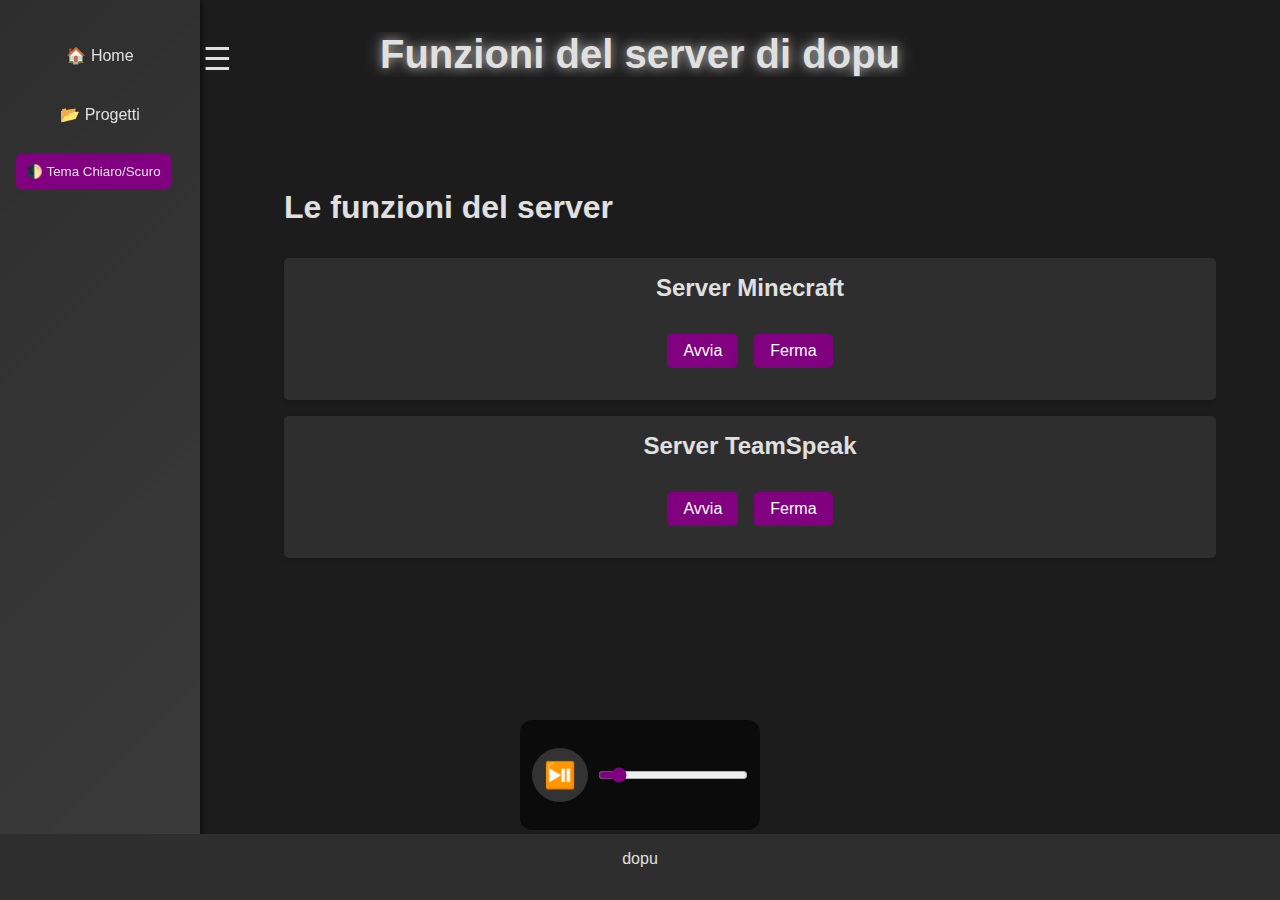
<file: Server/Funzioni/funzioni.html>
<!DOCTYPE html>
<html lang="it">
<head>
    <meta charset="UTF-8">
    <meta http-equiv="X-UA-Compatible" content="IE=edge">
    <title>Funzioni del server di dopu</title>
    <meta name="description" content="Pagina delle funzioni del server di dopu">
    <meta name="keywords" content="dopu, funzioni, server, Minecraft, TeamSpeak">
    <meta name="author" content="dopu">
    <meta name="viewport" content="width=device-width, initial-scale=1.0">
    <link rel="stylesheet" href="../style.css">
    <link rel="icon" href="../favicon.ico">
    <link rel="apple-touch-icon" href="../icona.png">
    <link rel="manifest" href="../manifest.json">
</head>
<body>
    <header>
        <h1 class="animated-welcome glow">Funzioni del server di dopu</h1>
    </header>

    <aside class="sidebar open" role="navigation" aria-label="Sidebar menu">
        <button id="toggleNav" aria-label="Mostra/Nascondi menu">☰</button>
        <nav>
            <ul>
                <li><a href="../index.html" aria-label="Pagina Home">🏠 Home</a></li>
                <li><a href="../Progetti/progetti.html" aria-label="Pagina Progetti">📂 Progetti</a></li>
                <li><button id="toggleTheme" aria-label="Cambia tema">🌓 Tema Chiaro/Scuro</button></li>
            </ul>
        </nav>
    </aside>
    
    <main>
        <section class="functions-section" aria-labelledby="functions-heading">
            <h2 id="functions-heading">Le funzioni del server</h2>
            <div class="function">
                <h3>Server Minecraft</h3>
                <div class="function-buttons">
                    <button class="function-button" aria-label="Avvia Server Minecraft">Avvia</button>
                    <button class="function-button" aria-label="Ferma Server Minecraft">Ferma</button>
                </div>
            </div>
            <div class="function">
                <h3>Server TeamSpeak</h3>
                <div class="function-buttons">
                    <button class="function-button" aria-label="Avvia Server TeamSpeak">Avvia</button>
                    <button class="function-button" aria-label="Ferma Server TeamSpeak">Ferma</button>
                </div>
            </div>
            <!-- Aggiungi altre funzioni qui -->
        </section>
    </main>

    <div id="audioContainer"></div>
    
    <div class="audio-controls" role="region" aria-label="Controlli audio">
        <button id="playPauseButton" class="play-icon" aria-label="Play/Pausa">⏯️</button>
        <input type="range" id="volumeControl" min="0" max="1" step="0.01" value="0.1" title="Volume" aria-label="Controllo del volume">
    </div>
   
    <footer>
        <p>dopu</p>
    </footer>
    
    <script src="../script.js" defer></script>
</body>
</html>
</file>
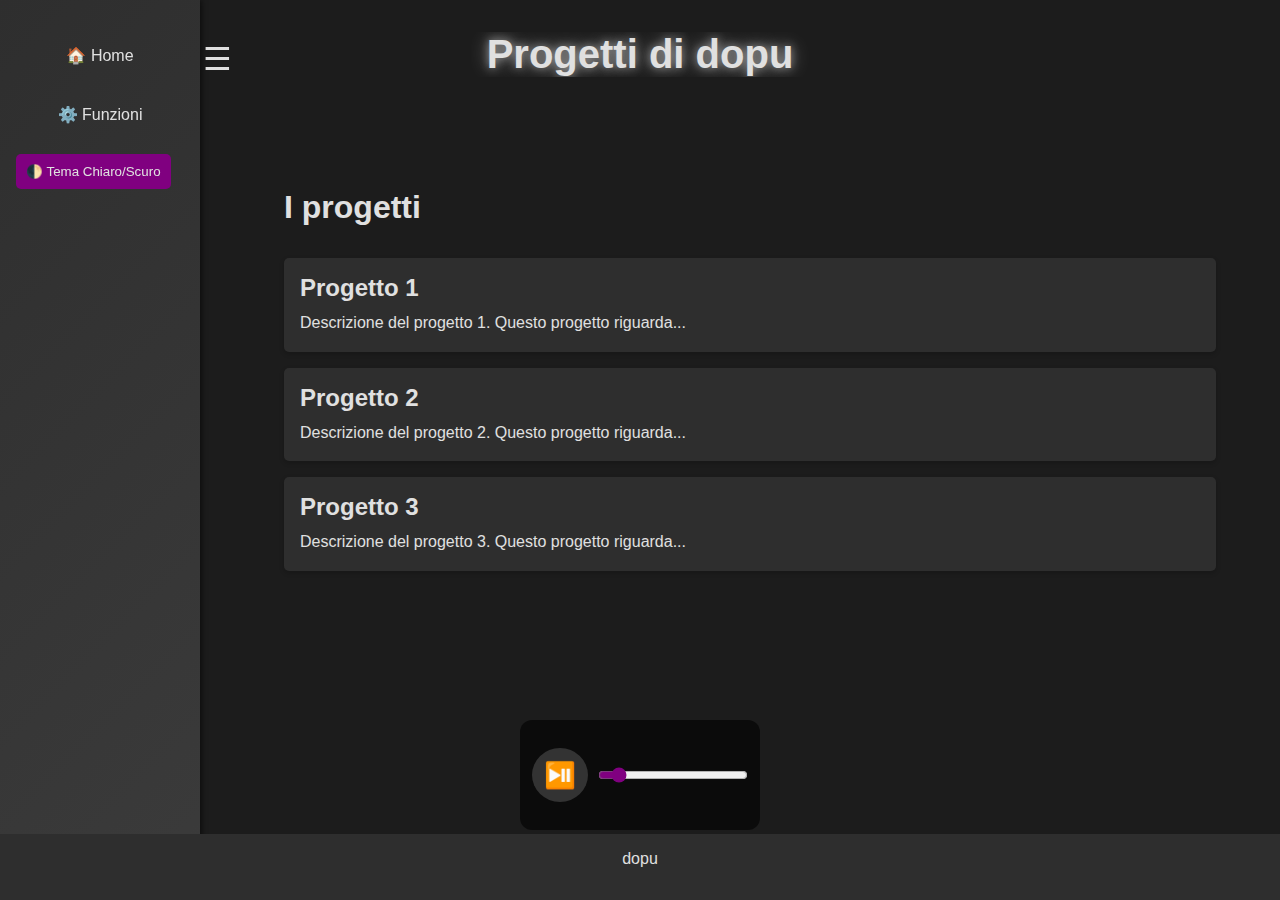
<file: Server/Progetti/progetti.html>
<!DOCTYPE html>
<html lang="it">
<head>
    <meta charset="UTF-8">
    <meta http-equiv="X-UA-Compatible" content="IE=edge">
    <title>Progetti di dopu</title>
    <meta name="description" content="Pagina dei progetti di dopu">
    <meta name="keywords" content="dopu, progetti, portfolio">
    <meta name="author" content="dopu">
    <meta name="viewport" content="width=device-width, initial-scale=1.0">
    <link rel="stylesheet" href="../style.css">
    <link rel="icon" href="../favicon.ico">
    <link rel="apple-touch-icon" href="../icona.png">
    <link rel="manifest" href="../manifest.json">
</head>
<body>
    <header>
        <h1 class="animated-welcome glow">Progetti di dopu</h1>
    </header>

    <aside class="sidebar open" role="navigation" aria-label="Sidebar menu">
        <button id="toggleNav" aria-label="Mostra/Nascondi menu">☰</button>
        <nav>
            <ul>
                <li><a href="../index.html" aria-label="Pagina Home">🏠 Home</a></li>
                <li><a href="../Funzioni/funzioni.html" aria-label="Pagina Funzioni">⚙️ Funzioni</a></li>
                <li><button id="toggleTheme" aria-label="Cambia tema">🌓 Tema Chiaro/Scuro</button></li>
            </ul>
        </nav>
    </aside>
    
    <main>
        <section class="projects-section" aria-labelledby="projects-heading">
            <h2 id="projects-heading">I progetti</h2>
            <div class="project">
                <h3>Progetto 1</h3>
                <p>Descrizione del progetto 1. Questo progetto riguarda...</p>
            </div>
            <div class="project">
                <h3>Progetto 2</h3>
                <p>Descrizione del progetto 2. Questo progetto riguarda...</p>
            </div>
            <div class="project">
                <h3>Progetto 3</h3>
                <p>Descrizione del progetto 3. Questo progetto riguarda...</p>
            </div>
            <!-- Aggiungi altri progetti qui -->
        </section>
    </main>

    <!-- Include l'iframe per l'audio -->
    <div id="audioContainer"></div>
    
    <div class="audio-controls" role="region" aria-label="Controlli audio">
        <button id="playPauseButton" class="play-icon" aria-label="Play/Pausa">⏯️</button>
        <input type="range" id="volumeControl" min="0" max="1" step="0.01" value="0.1" title="Volume" aria-label="Controllo del volume">
    </div>
    
    <footer>
        <p>dopu</p>
    </footer>
    
    <script src="../script.js" defer></script>
</body>
</html>
</file>
<file: Server/style.css>
*,
*::before,
*::after {
    margin: 0;
    padding: 0;
    box-sizing: border-box;
    font-family: Arial, sans-serif;
}

:root {
    --dark-bg: #1c1c1c;
    --dark-text: #e0e0e0;
    --dark-hover: #575757;
    --dark-sidebar-bg: linear-gradient(135deg, #2e2e2e, #3b3b3b);
    --light-bg: #ffffff;
    --light-text: #333333;
    --light-hover: #cccccc;
    --transition-speed: 0.3s;
    --highlight-color: #800080;
    --party-bg: linear-gradient(135deg, #ff00ff, #00ffff, #ffff00);
}

body, button, .sidebar nav ul li a {
    transition: background-color var(--transition-speed), color var(--transition-speed), box-shadow 0.3s;
}

body {
    background-color: var(--dark-bg);
    color: var(--dark-text);
    display: flex;
    min-height: 100vh;
    flex-direction: column;
}

header {
    text-align: center;
    padding: 2rem;
    position: relative;
}

.animated-welcome {
    font-size: 2.5rem;
    animation: typing 4s steps(40, end), blink-caret 0.75s step-end infinite;
    white-space: nowrap;
    overflow: hidden;
}

@keyframes typing {
    from { width: 0; }
    to { width: 100%; }
}

@keyframes blink-caret {
    from, to { border-color: transparent; }
    50% { border-color: var(--dark-text); }
}

.glow {
    color: var(--dark-text);
    text-shadow: 0 0 10px rgba(255, 255, 255, 0.5), 0 0 20px rgba(255, 255, 255, 0.4);
    animation: pulseGlow 3s ease-in-out infinite;
}

@keyframes pulseGlow {
    0%, 100% { text-shadow: 0 0 10px rgba(255, 255, 255, 0.5); }
    50% { text-shadow: 0 0 20px rgba(255, 255, 255, 0.8); }
}

.light-theme .glow {
    color: var(--light-text);
    text-shadow: 0 0 10px rgba(0, 0, 0, 0.5), 0 0 20px rgba(0, 0, 0, 0.4);
}

.sidebar {
    position: fixed;
    top: 0;
    left: -220px;
    width: 200px;
    height: 100%;
    background: var(--dark-sidebar-bg);
    padding: 1rem;
    box-shadow: 2px 0 5px rgba(0, 0, 0, 0.5);
    transition: left 0.3s ease;
}

.sidebar.open {
    left: 0;
}

.sidebar.closed {
    left: -180px; /* Mantieni visibile una piccola parte */
}

#toggleNav {
    background: none;
    border: none;
    color: var(--dark-text);
    font-size: 2rem;
    cursor: pointer;
    margin-bottom: 1rem;
    display: block;
    text-align: left;
    position: absolute;
    top: 1rem;
    right: -40px; /* Posiziona il pulsante fuori dalla barra laterale */
    background-color: var(--dark-sidebar-bg);
    padding: 0.5rem;
    border-radius: 0 5px 5px 0;
}

.sidebar nav ul {
    list-style: none;
    padding: 0;
}

.sidebar nav ul li {
    margin: 20px 0;
}

.sidebar nav ul li a, .sidebar nav ul li button {
    color: var(--dark-text);
    text-decoration: none;
    padding: 10px;
    display: block;
    border-radius: 5px;
    text-align: center;
    position: relative;
    overflow: hidden;
    transition: background-color var(--transition-speed), transform var(--transition-speed);
}

.sidebar nav ul li a:hover, .sidebar nav ul li button:hover {
    background: var(--dark-hover);
    transform: scale(1.05);
}

main {
    margin-left: 220px;
    padding: 2rem;
    padding-bottom: 100px;
}

footer {
    text-align: center;
    padding: 1rem;
    background-color: #2e2e2e;
    position: fixed;
    bottom: 0;
    width: 100%;
    color: var(--dark-text);
}

button {
    margin: 1rem 0;
    padding: 0.5rem 1rem;
    background-color: var(--dark-hover);
    border: none;
    color: var(--dark-text);
    border-radius: 5px;
    cursor: pointer;
}

button#playPauseButton.playing {
    background-color: var(--highlight-color);
    color: white;
}

button:hover {
    background-color: #777777;
}

.light-theme {
    background-color: var(--light-bg);
    color: var(--light-text);
}

.light-theme .sidebar {
    background: linear-gradient(135deg, #dddddd, var(--light-hover));
}

.light-theme .sidebar nav ul li a,
.light-theme .sidebar nav ul li button {
    color: var(--light-text);
}

.light-theme footer {
    background-color: #dddddd;
    color: var(--light-text);
}

.light-theme #toggleNav {
    color: var(--light-text);
}

.audio-controls {
    display: flex;
    align-items: center;
    gap: 10px;
    position: fixed;
    bottom: 70px;
    left: 50%;
    transform: translateX(-50%);
    background: rgba(0, 0, 0, 0.6);
    padding: 12px;
    border-radius: 12px;
}

#playPauseButton {
    background: #333;
    color: var(--dark-text);
    border: none;
    border-radius: 50%;
    padding: 12px;
    font-size: 1.6em;
    transition: transform 0.1s, background-color var(--transition-speed);
    animation: pulse 2s infinite;
}

@keyframes pulse {
    0% { transform: scale(1); }
    50% { transform: scale(1.1); }
    100% { transform: scale(1); }
}

#playPauseButton:hover {
    transform: scale(1.1);
    background-color: var(--highlight-color);
}

#volumeControl {
    width: 150px;
    accent-color: var(--highlight-color);
}

.rotate {
    animation: spin 1s linear infinite;
}

@keyframes spin {
    from { transform: rotate(0deg); }
    to { transform: rotate(360deg); }
}

.theme-transition {
    transition: background-color 0.5s ease, color 0.5s ease;
}

a {
    color: var(--dark-text);
    text-decoration: none;
}

a:hover {
    color: var(--highlight-color);
}

.content {
    margin-top: 2rem;
    line-height: 1.6;
}

footer {
    color: var(--dark-text);
}

h1 {
    font-size: 2.5rem;
    margin-bottom: 1rem;
}

p {
    margin-bottom: 1rem;
}

a {
    color: var(--highlight-color);
}

button {
    background-color: var(--highlight-color);
    color: white;
    border: none;
    padding: 0.5rem 1rem;
    border-radius: 5px;
    cursor: pointer;
}

button:hover {
    background-color: var(--dark-hover);
}

img {
    max-width: 100%;
    height: auto;
    margin-bottom: 1rem;
}

video {
    max-width: 100%;
    height: auto;
    margin-bottom: 1rem;
}

form {
    margin-bottom: 1rem;
}

input[type="text"],
input[type="email"],
input[type="password"],
textarea {
    width: 100%;
    padding: 0.5rem;
    margin-bottom: 1rem;
    border: 1px solid #ccc;
    border-radius: 5px;
}

input[type="submit"] {
    background-color: var(--highlight-color);
    color: white;
    border: none;
    padding: 0.5rem 1rem;
    border-radius: 5px;
    cursor: pointer;
}

input[type="submit"]:hover {
    background-color: var(--dark-hover);
}

table {
    width: 100%;
    border-collapse: collapse;
    margin-bottom: 1rem;
}

th, td {
    border: 1px solid #ccc;
    padding: 0.5rem;
}

th {
    background-color: var(--highlight-color);
    color: white;
}

.error {
    background-color: #ff3333;
    color: white;
    padding: 0.5rem;
    margin-bottom: 1rem;
    border-radius: 5px;
}

.success {
    background-color: #800080;
    color: white;
    padding: 0.5rem;
    margin-bottom: 1rem;
    border-radius: 5px;
}

.warning {
    background-color: #ffcc00;
    color: white;
    padding: 0.5rem;
    margin-bottom: 1rem;
    border-radius: 5px;
}

.info {
    background-color: #0099ff;
    color: white;
    padding: 0.5rem;
    margin-bottom: 1rem;
    border-radius: 5px;
}

.debug {
    background-color: #666666;
    color: white;
    padding: 0.5rem;
    margin-bottom: 1rem;
    border-radius: 5px;
}

.log {
    background-color: #333333;
    color: white;
    padding: 0.5rem;
    margin-bottom: 1rem;
    border-radius: 5px;
}

/* Stili per la festa */
.party-mode {
    animation: partyBackground 5s infinite;
}

@keyframes partyBackground {
    0% { background-color: #ff00ff; }
    25% { background-color: #00ffff; }
    50% { background-color: #ffff00; }
    75% { background-color: #ff00ff; }
    100% { background-color: #00ffff; }
}

.party-button {
    background-color: var(--highlight-color);
    color: white;
    border: none;
    padding: 0.5rem 1rem;
    border-radius: 5px;
    cursor: pointer;
    font-size: 1rem;
    margin-top: 1rem;
}

.party-button:hover {
    background-color: var(--dark-hover);
}

@media (max-width: 768px) {
    .sidebar {
        width: 100%;
        height: auto;
        position: relative;
        left: 0;
        animation: none;
    }

    .sidebar nav ul {
        display: flex;
        flex-direction: column;
        align-items: center;
    }

    .sidebar nav ul li {
        margin: 10px 0;
    }

    main {
        margin-left: 0;
        padding: 1rem;
    }

    .audio-controls {
        bottom: 20px;
        left: 50%;
        transform: translateX(-50%);
    }
}

@media (max-width: 480px) {
    header {
        padding: 1rem;
    }

    .animated-welcome {
        font-size: 1.8rem;
    }

    .audio-controls {
        flex-direction: column;
        gap: 5px;
    }

    #playPauseButton {
        font-size: 1.2em;
        padding: 8px;
    }

    #volumeControl {
        width: 100px;
    }
}

.projects-section {
    padding: 2rem;
    background-color: var(--dark-bg);
    color: var(--dark-text);
}

.projects-section h2 {
    margin-bottom: 2rem;
    font-size: 2rem;
}

.project {
    background-color: #2e2e2e;
    padding: 1rem;
    margin-bottom: 1rem;
    border-radius: 5px;
    box-shadow: 0 2px 5px rgba(0, 0, 0, 0.2);
}

.project h3 {
    margin-bottom: 0.5rem;
    font-size: 1.5rem;
}

.project p {
    margin-bottom: 0;
    line-height: 1.6;
}

.light-theme .projects-section {
    background-color: var(--light-bg);
    color: var(--light-text);
}

.light-theme .project {
    background-color: #f0f0f0;
    box-shadow: 0 2px 5px rgba(0, 0, 0, 0.1);
}

.functions-section {
    padding: 2rem;
    background-color: var(--dark-bg);
    color: var(--dark-text);
}

.functions-section h2 {
    margin-bottom: 2rem;
    font-size: 2rem;
}

.function {
    background-color: #2e2e2e;
    padding: 1rem;
    margin-bottom: 1rem;
    border-radius: 5px;
    box-shadow: 0 2px 5px rgba(0, 0, 0, 0.2);
    display: flex;
    flex-direction: column;
    align-items: center;
}

.function h3 {
    margin-bottom: 1rem;
    font-size: 1.5rem;
}

.function-buttons {
    display: flex;
    gap: 1rem;
}

.function-button {
    background-color: var(--highlight-color);
    color: white;
    border: none;
    padding: 0.5rem 1rem;
    border-radius: 5px;
    cursor: pointer;
    font-size: 1rem;
}

.function-button:hover {
    background-color: var(--dark-hover);
}

/* Tema chiaro */
.light-theme .functions-section {
    background-color: var(--light-bg);
    color: var(--light-text);
}

.light-theme .function {
    background-color: #f0f0f0;
    box-shadow: 0 2px 5px rgba(0, 0, 0, 0.1);
}

.light-theme .function-button {
    background-color: var(--highlight-color);
    color: white;
}

.light-theme .function-button:hover {
    background-color: var(--dark-hover);
}
</file>
